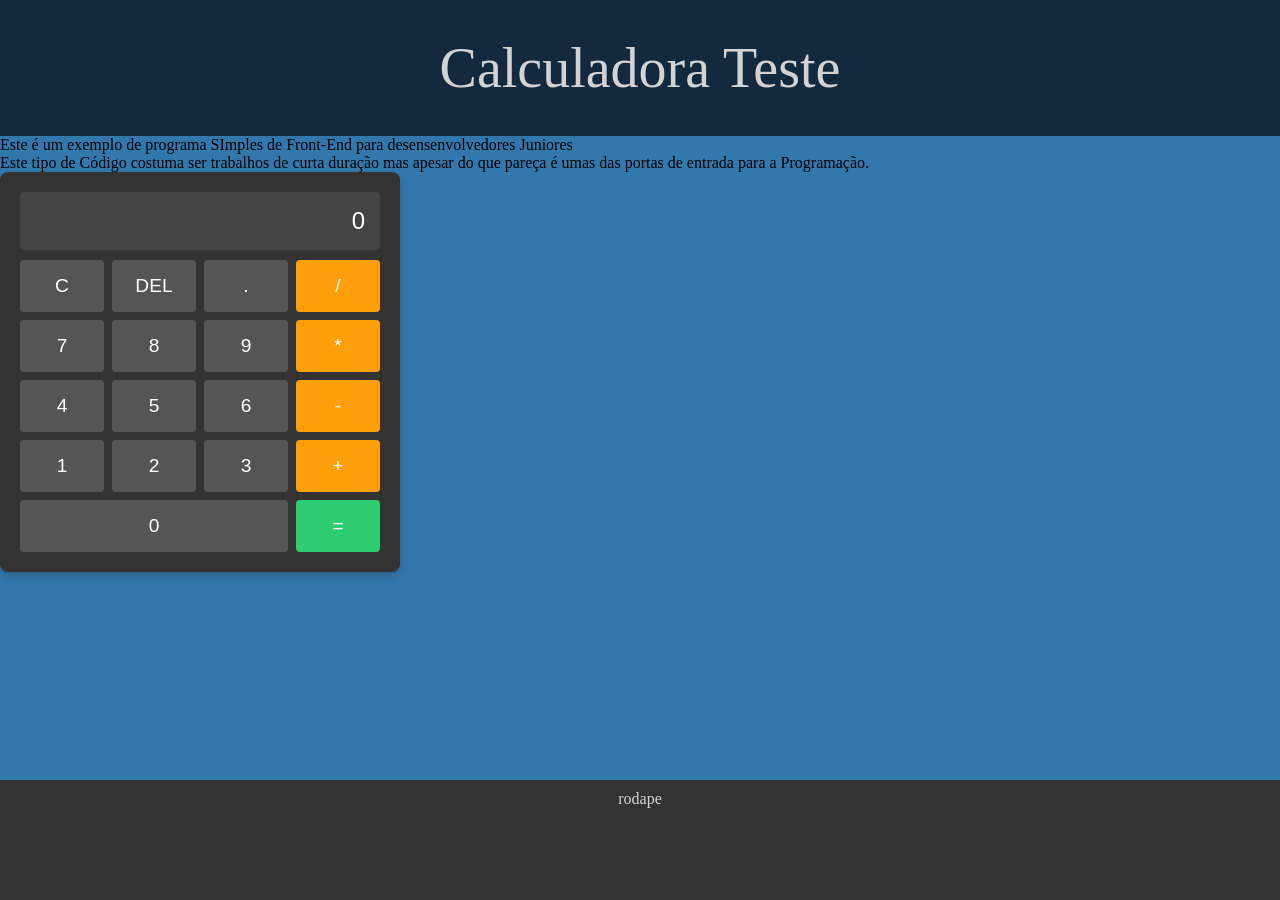
<file: index.html>
<!DOCTYPE html>
<html lang="pt-br">
<head>
    <meta charset="UTF-8">
    <meta name="viewport" content="width=device-width, initial-scale=1.0">
    <link rel="stylesheet" href="estilo.css">
    
    <title>Calculadora</title>
</head>
<body>

    <header>

            <div class="topo">
                Calculadora Teste
            </div>
            
    </header>

    
        <section>
            <p>Este é um exemplo de programa SImples de Front-End para desensenvolvedores Juniores <br> 
            Este tipo de Código costuma ser trabalhos de curta duração mas apesar do que pareça é umas das portas de entrada para a Programação.</p>
        </section>

            <div class="calculadora">
                <input type="text" id="display" value="0" readonly>
                <div class="botoes">
                    <button onclick="limparDisplay()">C</button>
                    <button onclick="apagarUltimo()" >DEL</button>
                    <button onclick="inserirDecimal('.')">.</button>
                    <button class="operador" onclick="inserirOperador('/')">/</button>
                    <button onclick="inserirNumero('7')">7</button>
                    <button onclick="inserirNumero('8')">8</button>
                    <button onclick="inserirNumero('9')">9</button>
                    <button class="operador" onclick="inserirOperador('*')">*</button>
                    <button onclick="inserirNumero('4')">4</button>
                    <button onclick="inserirNumero('5')">5</button>
                    <button onclick="inserirNumero('6')">6</button>
                    <button class="operador" onclick="inserirOperador('-')">-</button>
                    <button onclick="inserirNumero('1')">1</button>
                    <button onclick="inserirNumero('2')">2</button>
                    <button onclick="inserirNumero('3')">3</button>
                    <button class="operador" onclick="inserirOperador('+')">+</button>
                    <button onclick="inserirNumero('0')" class="zero">0</button>
                    <button class="igual" onclick="calcular()">=</button>
                </div>
            </div>




    <footer>

        <div class="rodape">
            rodape
        </div>
    </footer>

    <script src="calculadora.js"></script>
</body>
</html>
</file>
<file: estilo.css>
*{
    padding: 0;
    margin: 0;
    box-sizing: border-box;
}

body{
    background-color: #3378ad;
}

header{
    height: 8.5rem;
    background-color: #13293D;
    color: lightgray;
    font-family: 'Times New Roman', Times, serif;
    display: flex;
    justify-content: center;
    align-items: center;
}

.topo{
    font-size: 3.5rem;
}

footer{
    position: fixed;
    bottom: 0;
    left: 0;
    width: 100%;
    background: #333;
    color:lightgray;
    text-align: center;
    padding: 10px;
    height: 7.5rem;
    font-family: 'Times New Roman', Times, serif;
}fileira-btn

.rodape{
    font-size: 3.5rem;
}

.calculadora {
    background-color: #333;
    border-radius: 8px;
    padding: 20px;
    box-shadow: 0 4px 8px rgba(0, 0, 0, 0.2);
    width: 400px;
    justify-content: center;
    align-items: center;
}

#display {
    width: 100%;
    padding: 15px;
    margin-bottom: 10px;
    font-size: 1.5em;
    text-align: right;
    border: none;
    background-color: #444;
    color: #fff;
    border-radius: 4px;
    box-sizing: border-box;
}

.botoes {
    display: grid;
    grid-template-columns: repeat(4, 1fr);
    gap: 8px;
}

button {
    padding: 15px;
    font-size: 1.2em;
    border: none;
    border-radius: 4px;
    cursor: pointer;
    background-color: #555;
    color: #fff;
}

button.operador {
    background-color: #ff9f0a;
}

button.igual {
    grid-column: span 1;
    background-color: #2ecc71;
}
button.zero{
    grid-column: span 3;
}

button:hover {
    opacity: 0.8;
}
</file>
